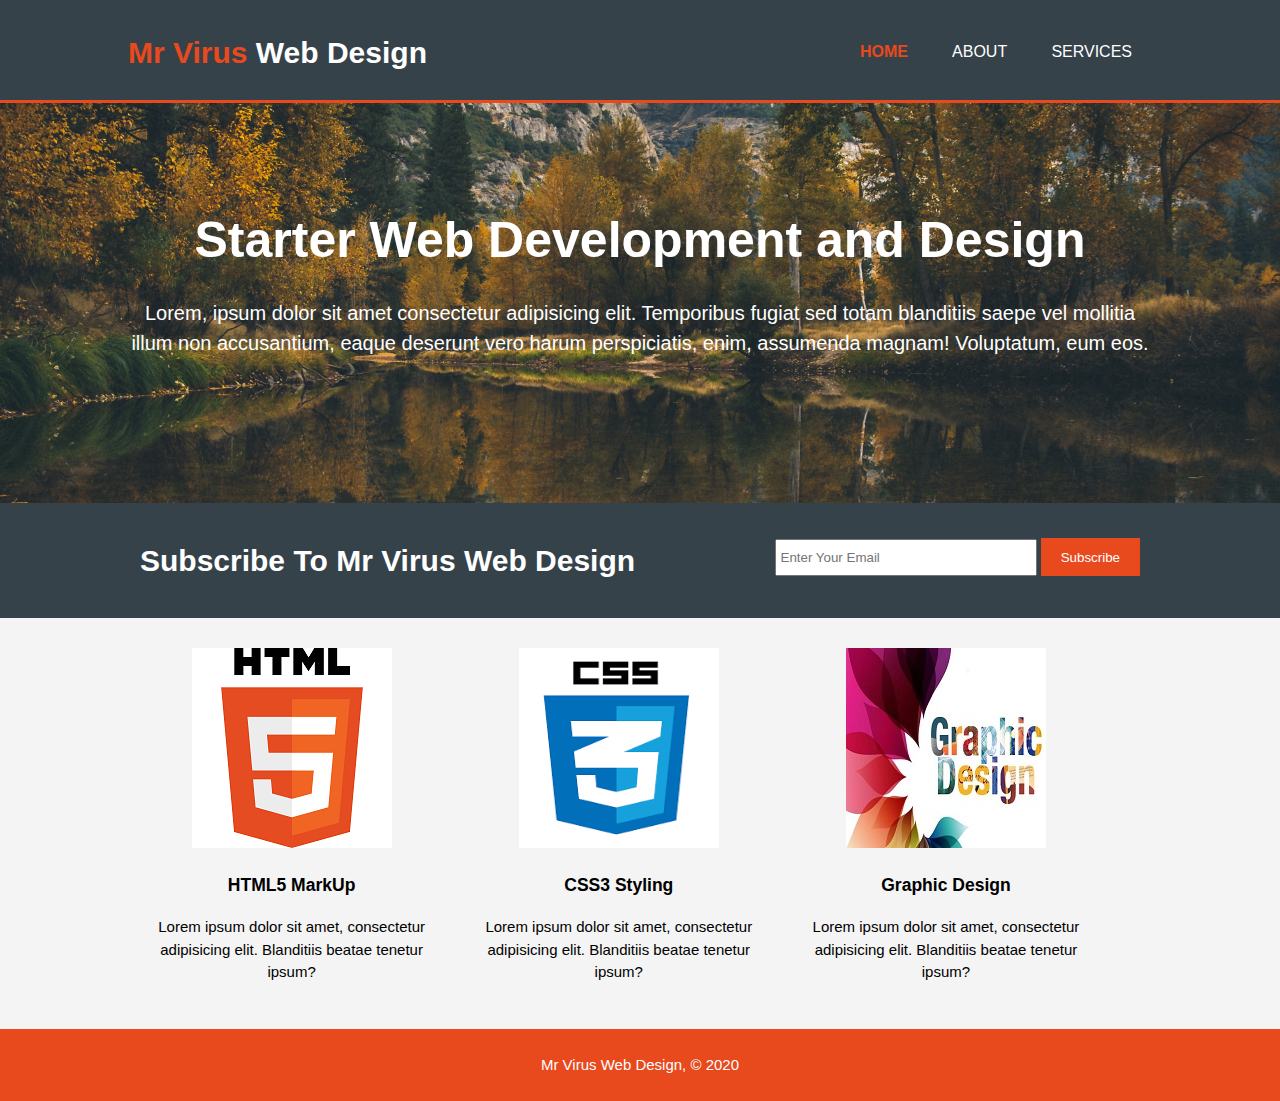
<file: index.html>
<!DOCTYPE html>
<html lang="en">
<head>
    <meta charset="UTF-8">
    <meta name="viewport" content="width=device-width, initial-scale=1.0">
    <title>Mr Virus Web Design | Welcome</title>
    <link href="/css/style.css" rel="stylesheet">

</head>
<body>
    <header>
        <div class="container">
            <div id="branding">
            
                <h1><span class="highlight">Mr Virus </span> Web Design</h1>
            </div>
                <nav>
                    <ul>
                        <li class="current"><a href="index.html">HOME</a></li>
                        <li><a href="about.html">ABOUT</a></li>
                        <li><a href="services.html">SERVICES</a></li>

                    </ul>
                </nav>
            
        </div>
    </header>
    <section id="showcase">
        <div class="container">
            <h1>Starter Web Development and Design</h1>
            <p>Lorem, ipsum dolor sit amet consectetur adipisicing elit. Temporibus fugiat sed totam blanditiis saepe vel mollitia illum non accusantium, eaque deserunt vero harum perspiciatis, enim, assumenda magnam! Voluptatum, eum eos.</p>
        </div>

    </section>
    <section id="newsletter">
        <div class="container">
            <h1>Subscribe To Mr Virus Web Design</h1>
            <form action="#">
                <input type="email" placeholder="Enter Your Email">
                <button type="submit" class="button1">Subscribe</button>
            </form>
        </div>

    </section>
    <section id="boxes">
        <div class="container">
            <div class="box">
                <img src="/images/html.png.png" height="200" width="200" alt="">
                <h3>HTML5 MarkUp</h3>
                <p>Lorem ipsum dolor sit amet, consectetur adipisicing elit. Blanditiis beatae tenetur ipsum?</p>
            </div>
            <div class="box">
                <img src="/images/css.png.png" height="200" width="200" alt="">
                <h3>CSS3 Styling</h3>
                <p>Lorem ipsum dolor sit amet, consectetur adipisicing elit. Blanditiis beatae tenetur ipsum?</p>
            </div>
            <div class="box">
                <img src="/images/graphic.png.jpeg" alt="">
                <h3>Graphic Design</h3>
                <p>Lorem ipsum dolor sit amet, consectetur adipisicing elit. Blanditiis beatae tenetur ipsum?</p>
            </div>
        </div>
    </section>
    <footer>
        <p>Mr Virus Web Design, &copy; 2020</p>
    </footer>
    
</body>
</html>
</file>
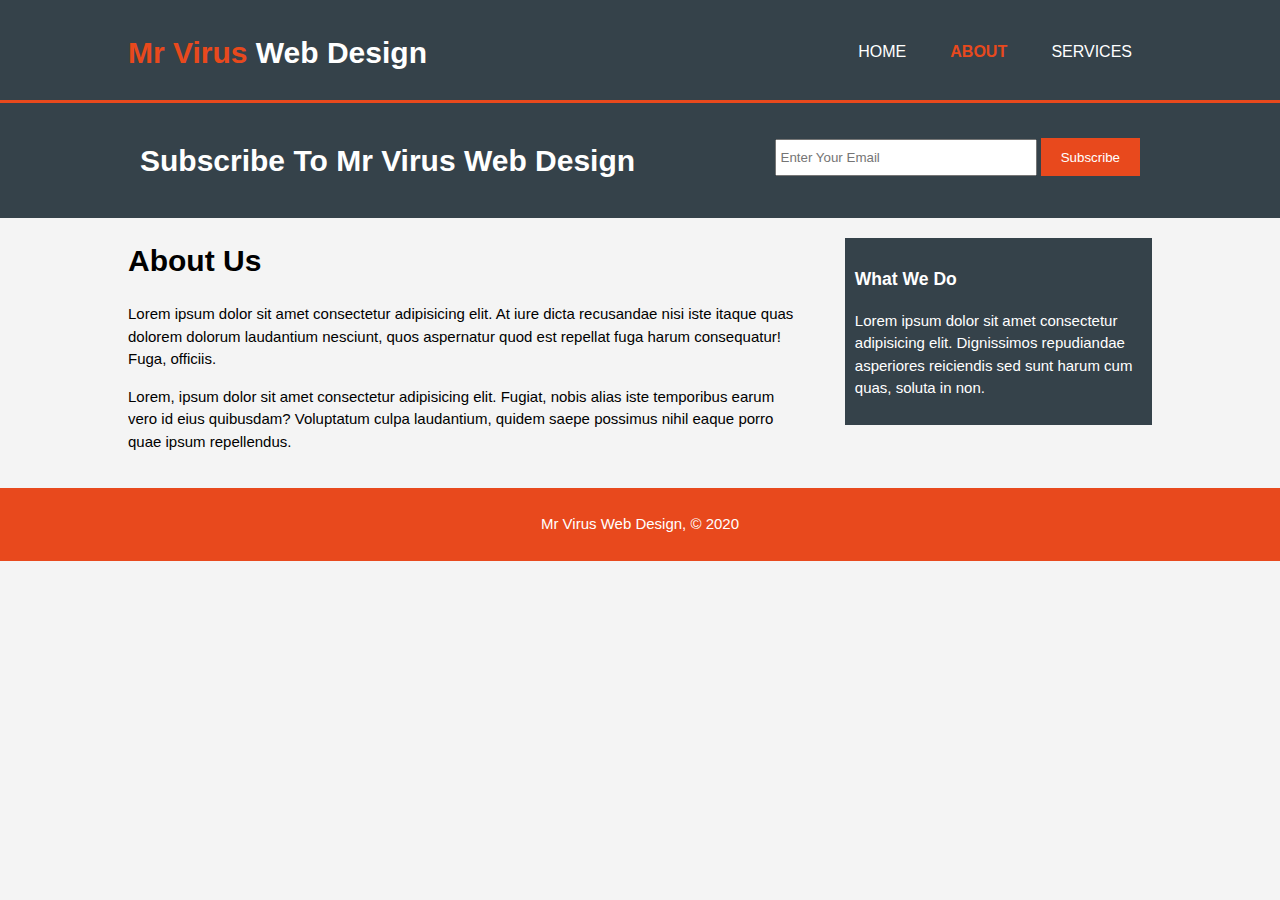
<file: about.html>
<!DOCTYPE html>
<html lang="en">

<head>
    <meta charset="UTF-8">
    <meta name="viewport" content="width=device-width, initial-scale=1.0">
    <title>Mr Virus Web Design | About</title>
    <link href="/css/style.css" rel="stylesheet">

</head>

<body>
    <header>
        <div class="container">
            <div id="branding">

                <h1><span class="highlight">Mr Virus </span> Web Design</h1>
            </div>
            <nav>
                <ul>
                    <li><a href="index.html">HOME</a></li>
                    <li class="current"><a href="about.html">ABOUT</a></li>
                    <li><a href="services.html">SERVICES</a></li>

                </ul>
            </nav>

        </div>
    </header>

    <section id="newsletter">
        <div class="container">
            <h1>Subscribe To Mr Virus Web Design</h1>
            <form action="#">
                <input type="email" placeholder="Enter Your Email">
                <button type="submit" class="button1">Subscribe</button>
            </form>
        </div>

    </section>
    <section id="main">
        <div class="container">
            <article id="main-col">
                <h1 class="page-tittle">About Us</h1>
                <p>Lorem ipsum dolor sit amet consectetur adipisicing elit. At iure dicta recusandae nisi iste itaque
                    quas dolorem dolorum laudantium nesciunt, quos aspernatur quod est repellat fuga harum consequatur!
                    Fuga, officiis.</p>
                <p>Lorem, ipsum dolor sit amet consectetur adipisicing elit. Fugiat, nobis alias iste temporibus earum
                    vero id eius quibusdam? Voluptatum culpa laudantium, quidem saepe possimus nihil eaque porro quae
                    ipsum repellendus.</p>
            </article>
            <aside id="sidebar">
                <div class="dark">
                    <h3>What We Do </h3>
                    <p>Lorem ipsum dolor sit amet consectetur adipisicing elit. Dignissimos repudiandae asperiores
                        reiciendis sed sunt harum cum quas, soluta in non.</p>
                </div>
            </aside>
        </div>
    </section>
    <footer>
        <p>Mr Virus Web Design, &copy; 2020</p>
    </footer>

</body>

</html>
</file>
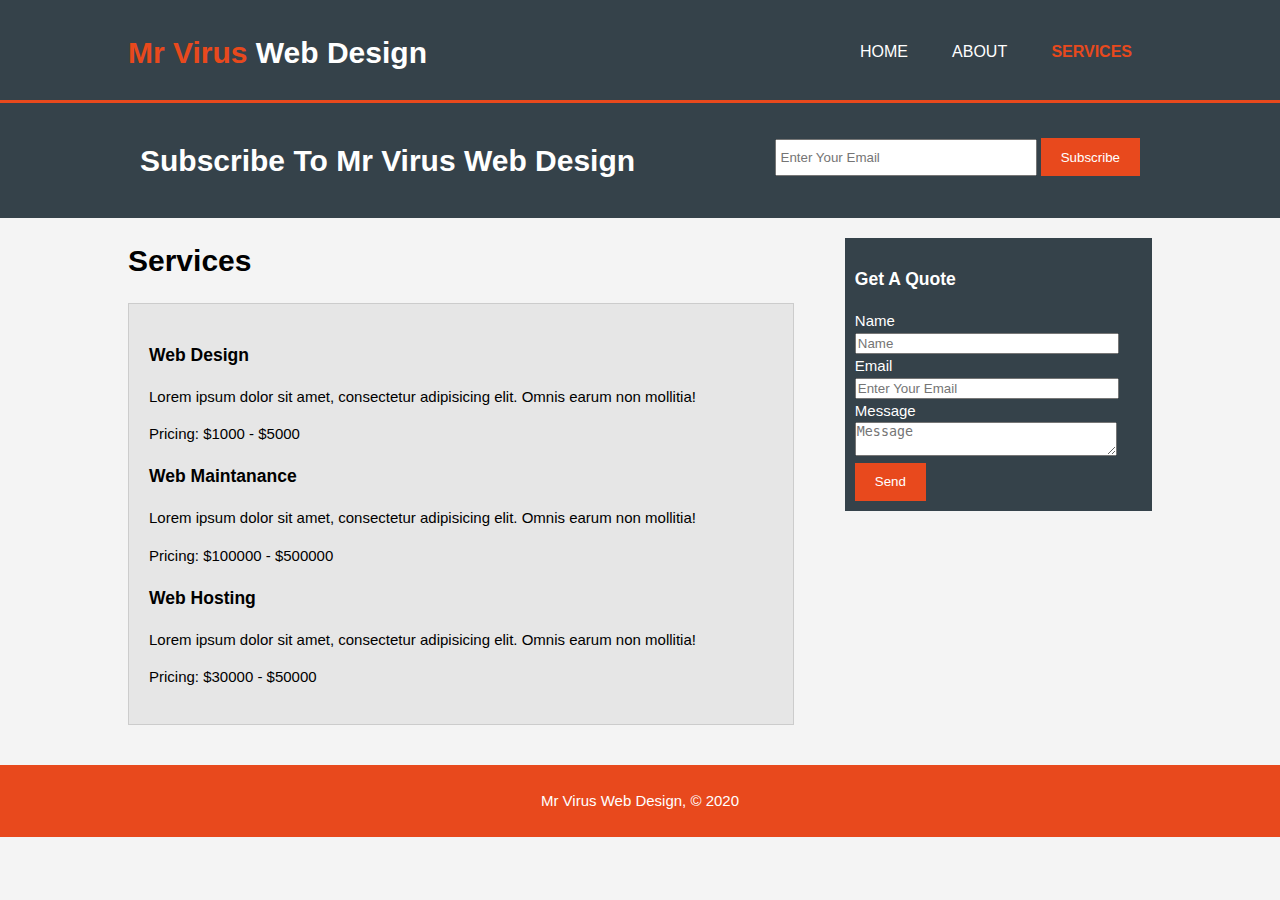
<file: services.html>
<!DOCTYPE html>
<html lang="en">

<head>
    <meta charset="UTF-8">
    <meta name="viewport" content="width=device-width, initial-scale=1.0">
    <title>Mr Virus Web Design | Services</title>
    <link href="/css/style.css" rel="stylesheet">

</head>

<body>
    <header>
        <div class="container">
            <div id="branding">

                <h1><span class="highlight">Mr Virus </span> Web Design</h1>
            </div>
            <nav>
                <ul>
                    <li><a href="index.html">HOME</a></li>
                    <li ><a href="about.html">ABOUT</a></li>
                    <li class="current"><a href="services.html">SERVICES</a></li>

                </ul>
            </nav>

        </div>
    </header>

    <section id="newsletter">
        <div class="container">
            <h1>Subscribe To Mr Virus Web Design</h1>
            <form action="#">
                <input type="email" placeholder="Enter Your Email">
                <button type="submit" class="button1">Subscribe</button>
            </form>
        </div>

    </section>
    <section id="main">
        <div class="container">
            <article id="main-col">
                <h1 class="page-tittle">Services</h1>
                <ul id="services">
                    <li>
                        <h3>Web Design</h3>
                        <p>Lorem ipsum dolor sit amet, consectetur adipisicing elit. Omnis earum non mollitia!</p>
                        <p>Pricing: $1000 - $5000</p>
                    </li>
                    <li>
                        <h3>Web Maintanance</h3>
                        <p>Lorem ipsum dolor sit amet, consectetur adipisicing elit. Omnis earum non mollitia!</p>
                        <p>Pricing: $100000 - $500000</p>
                    </li>
                    <li>
                        <h3>Web Hosting</h3>
                        <p>Lorem ipsum dolor sit amet, consectetur adipisicing elit. Omnis earum non mollitia!</p>
                        <p>Pricing: $30000 - $50000</p>
                    </li>
                </ul>
            </article>
            <aside id="sidebar">
                <div class="dark">
                    <h3>Get A Quote </h3>
                    <form action="#" class="quote">
                        <div>
                            <label >Name</label><br>
                            <input type="text" placeholder="Name">
                        </div>
                        <div>
                            <label for="">Email</label><br>
                            <input type="email" placeholder="Enter Your Email">

                        </div>
                        <div>
                            <label for="">Message</label><br>
                            <textarea placeholder="Message"></textarea>
                        </div>
                        <button class="button1" type="submit">Send</button>
                    </form>
                </div>
            </aside>
        </div>
    </section>
    <footer>
        <p>Mr Virus Web Design, &copy; 2020</p>
    </footer>

</body>

</html>
</file>
<file: css/style.css>
body{
    font-family: Arial, Helvetica, sans-serif;
    font-size: 15px;
    line-height: 1.5;
    padding: 0;
    margin: 0;
    background-color: #f4f4f4;
}
.container{
    width: 80%;
    margin: auto;
    overflow: hidden;
}
.button1{
    background: #e8491d;
    height: 38px;
    border: none;
    padding: 0 20px 0 20px;
    color: #fff;
}
.dark{
    padding: 10px;
    background: #35424a;
    color: #fff;
    margin: 10px 0 10px 0;
}
header{
    background-color: #35424a;
    color: #ffff;
    padding-top: 30px;
    min-height: 70px;
    border-bottom: #e8491d solid 3px ;
}
header a{
    color: #fff;
    text-decoration: none;
    text-transform: uppercase;
    font-size: 16px;
}
header ul{
    padding: 0;
    margin: 0;
}
header li{
    display: inline;
    padding: 0 20px 0 20px;
}
header #branding{
    float: left;
}
header #branding h1{
    margin: 0;
}
header nav{
    float: right;
    margin-top: 10px;
}
header .highlight, header .current a{
    color: #e8491d;
    font-weight: bold;
}
header a:hover{
    color: #cccccc;
    font-weight: bold;
}

#showcase{
    min-height: 400px;
    background: url(/images/back.jpg) no-repeat 50px -800px;
    background-position: center;
    background-size: cover;
    text-align: center;
    color: #ffff;
}
#showcase h1{
    margin-top: 100px;
    font-size: 50px;
    margin-bottom: 10px;
}
#showcase p{
    font-size: 20px;
}
#newsletter {
    color: #ffff;
    background: #35424a;
    padding: 15px;
} 
#newsletter h1{
    float: left;
}
#newsletter form{
    float: right;
    margin-top: 20px;
}
#newsletter input[type="email"]{
    padding: 4px;
    height: 25px;
    width: 250px;
}

#boxes{
    margin-top: 20px;
}
#boxes .box{
    float: left;
    
    text-align: center;
    padding: 10px;
    width: 30%;
}
#box .box img{
    width: 90px;
}
aside#sidebar{
    float: right;
    margin-top: 10px;
    width: 30%;
}
aside#sidebar .quote input, aside#sidebar .quote textarea{
    width: 90%;
    padding: 1px;
}
article#main-col{
    float: left;
    width: 65%;
}
ul#services{
    list-style: none;
    padding: 20px;
    border: #cccccc solid 1px;
    margin-bottom: 20px;
    background: #e6e6e6;
}
footer{
    color: #fff;
    padding: 10px;
    margin-top: 20px;
    background: #e8491d;
    text-align: center;
}
/*media querries*/
@media(max-width: 768px){
    header #branding,
    header nav,
    header nav li,
    #newsletter h1,
    #newsletter form,
    #boxes .box,
    article#main-col,
    aside#sidebar{
        float: none;
        text-align: center;
        width: 100%;
    }
    header{
        padding-bottom: 20px;
    }
    #showcase h1{
        margin-top: 50px;
    }
    #newsletter button{
        display: block;
        width: 100%;
        margin-top: 20px;
    }
    #newsletter form input[type="email"]{
        display: block;
        width: 100%;
    }
}
</file>
